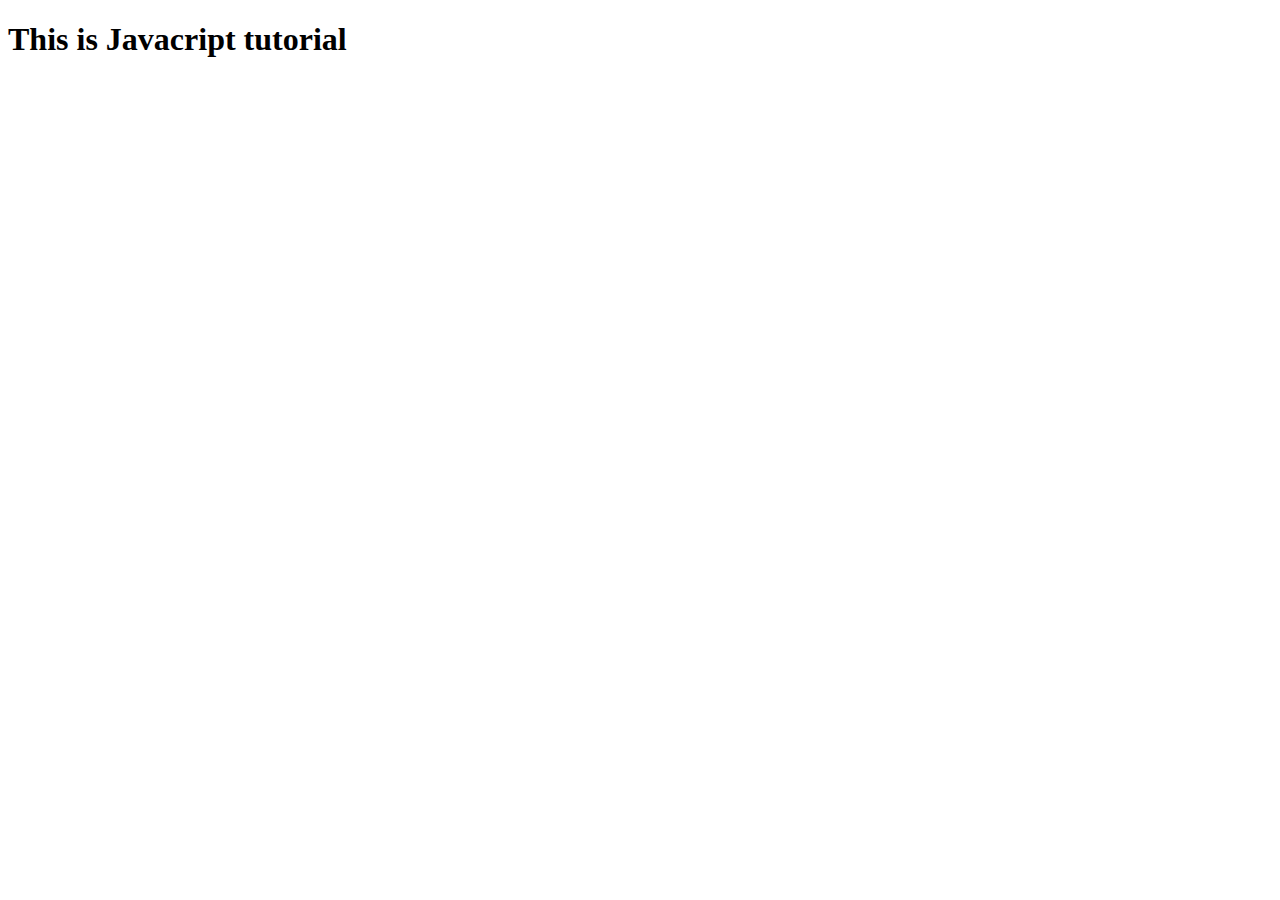
<file: concepts/index.html>
<!DOCTYPE html>
<html lang="en">

<head>
    <meta charset="UTF-8">
    <meta name="viewport" content="width=device-width, initial-scale=1.0">
    <title>Document</title>
</head>

<body>

    <h1>This is Javacript tutorial </h1>

</body>

<!-- <script src="js/tut2.js"></script> -->
<!-- <script src="js/tut3.js"></script> -->
<!-- <script src="js/tut4.js"></script> -->
<!-- <script src="js/tut5.js"></script> -->
<!-- <script src="js/tut6.js"></script> -->
<!-- <script src="js/tut7.js"></script> -->
<!-- <script src="js/tut8.js"></script> -->
<!-- <script src="js/tut9.js"></script> -->
<!-- <script src="js/tut10.js"></script> -->
<!-- <script src="js/tut11.js"></script> -->
<script src="js/tut12.js"></script>

</html>
</file>
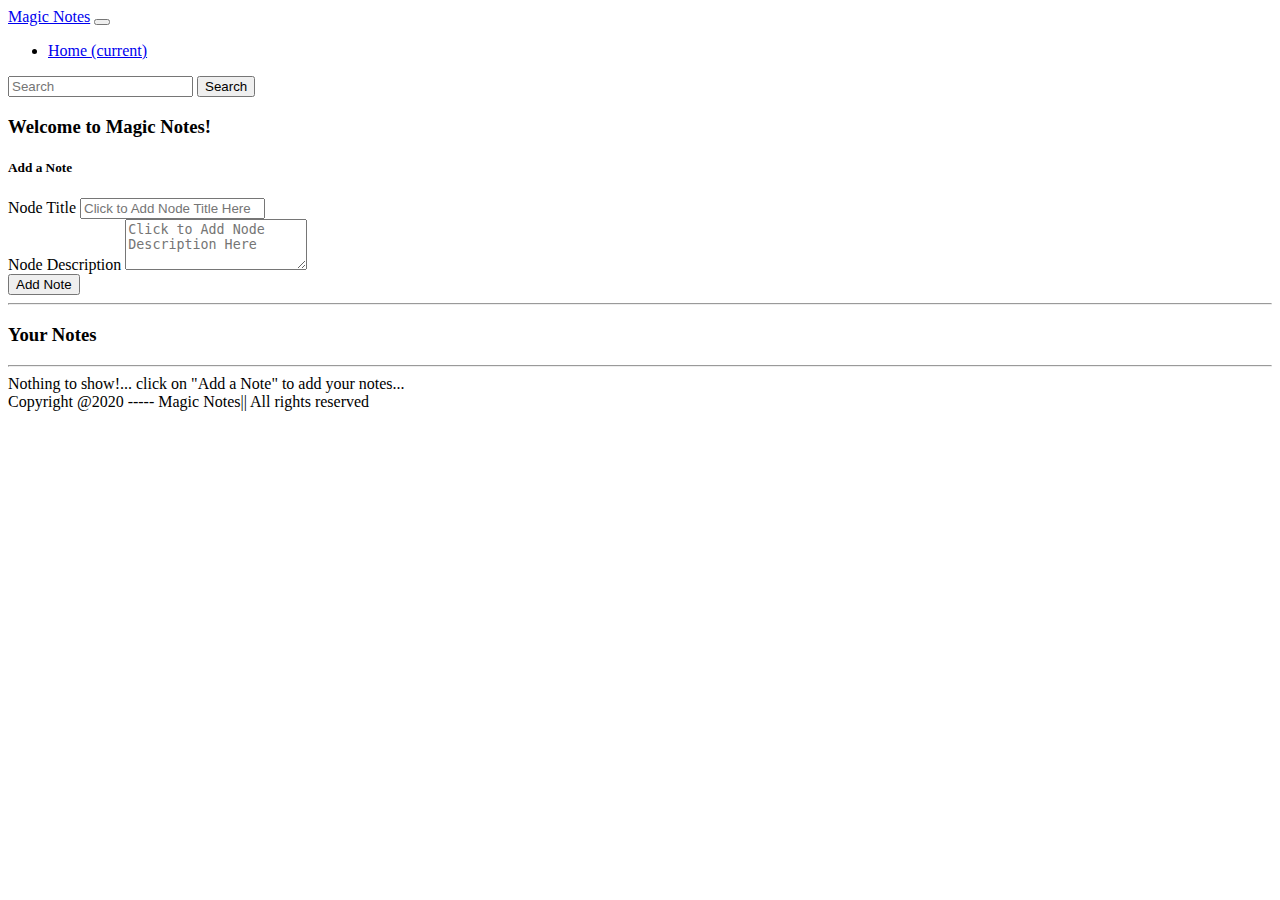
<file: Project-1/index.html>
<!doctype html>
<html lang="en">

<head>
    <!-- Required meta tags -->
    <meta charset="utf-8">
    <meta name="viewport" content="width=device-width, initial-scale=1, shrink-to-fit=no">

    <!-- Bootstrap CSS -->
    <link rel="stylesheet" href="https://stackpath.bootstrapcdn.com/bootstrap/4.5.0/css/bootstrap.min.css" integrity="sha384-9aIt2nRpC12Uk9gS9baDl411NQApFmC26EwAOH8WgZl5MYYxFfc+NcPb1dKGj7Sk" crossorigin="anonymous">

    <title>Magic Notes App!</title>
</head>

<body>

    <nav class="navbar sticky-top navbar-expand-lg navbar-dark bg-dark">
        <a class="navbar-brand" href="#">Magic Notes</a>
        <button class="navbar-toggler" type="button" data-toggle="collapse" data-target="#navbarSupportedContent" aria-controls="navbarSupportedContent" aria-expanded="false" aria-label="Toggle navigation">
          <span class="navbar-toggler-icon"></span>
        </button>

        <div class="collapse navbar-collapse" id="navbarSupportedContent">
            <ul class="navbar-nav mr-auto">
                <li class="nav-item active">
                    <a class="nav-link" href="/">Home <span class="sr-only">(current)</span></a>
                </li>
            </ul>
            <form class="form-inline my-2 my-lg-0">
                <input class="form-control mr-sm-2" id="searchTxt" type="search" placeholder="Search" aria-label="Search">
                <button class="btn btn-outline-success my-2 my-sm-0" type="submit">Search</button>
            </form>
        </div>
    </nav>
    <div class="container my-4">
        <h3>Welcome to Magic Notes!</h3>
        <div class="card">
            <!-- <img src="... " class="card-img-top " alt="... "> -->
            <div class="card-body ">
                <h5 class="card-title ">Add a Note</h5>
                <div class="form-group">
                    <label for="nodeTitle">Node Title</label>
                    <input type="text" class="form-control" id="addnodeTitle" placeholder="Click to Add Node Title Here">
                </div>
                <div class="form-group ">
                    <label for="nodeDesc">Node Description</label>
                    <textarea class="form-control" id="addTxt" rows="3" placeholder="Click to Add Node Description Here"></textarea>
                </div>
                <button class="btn btn-primary" id="addBtn">Add Note</button>
            </div>
        </div>
        <hr>
        <h3>Your Notes</h3>
        <hr>
        <div id="notes" class="row container-fluid"> </div>
    </div>
    <!-- footer section -->
    <footer class="footer fixed-bottom  mt-auto py-3 bg-dark ">
        <div class="container text-center">
            <span class="text-center text-light">Copyright @2020 ----- Magic Notes|| All rights reserved</span>
            <!-- <span class="text-muted">Copyright @2020 ----- Sumit-Pokemon Library! || All rights reserved</span> -->
        </div>
    </footer>
    <!-- Optional JavaScript -->
    <!-- jQuery first, then Popper.js, then Bootstrap JS -->
    <script src="https://code.jquery.com/jquery-3.5.1.slim.min.js " integrity="sha384-DfXdz2htPH0lsSSs5nCTpuj/zy4C+OGpamoFVy38MVBnE+IbbVYUew+OrCXaRkfj " crossorigin="anonymous "></script>
    <script src="https://cdn.jsdelivr.net/npm/popper.js@1.16.0/dist/umd/popper.min.js " integrity="sha384-Q6E9RHvbIyZFJoft+2mJbHaEWldlvI9IOYy5n3zV9zzTtmI3UksdQRVvoxMfooAo " crossorigin="anonymous "></script>
    <script src="https://stackpath.bootstrapcdn.com/bootstrap/4.5.0/js/bootstrap.min.js " integrity="sha384-OgVRvuATP1z7JjHLkuOU7Xw704+h835Lr+6QL9UvYjZE3Ipu6Tp75j7Bh/kR0JKI " crossorigin="anonymous "></script>
    <script src="js/index.js "></script>
</body>

</html>
</file>
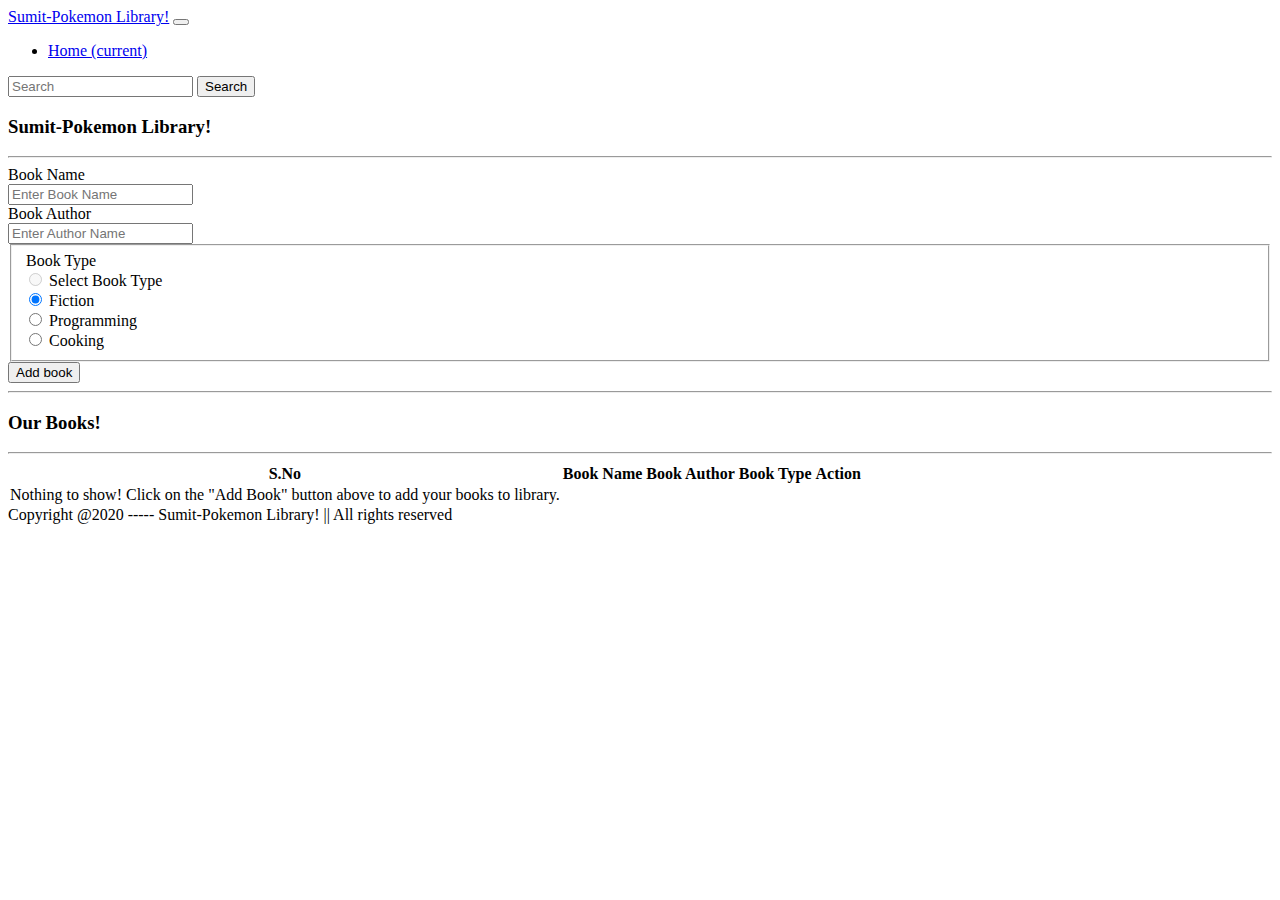
<file: Project-2/index.html>
<!doctype html>
<html lang="en">

<head>
    <!-- Required meta tags -->
    <meta charset="utf-8">
    <meta name="viewport" content="width=device-width, initial-scale=1, shrink-to-fit=no">

    <!-- Bootstrap CSS -->
    <link rel="stylesheet" href="https://stackpath.bootstrapcdn.com/bootstrap/4.5.0/css/bootstrap.min.css" integrity="sha384-9aIt2nRpC12Uk9gS9baDl411NQApFmC26EwAOH8WgZl5MYYxFfc+NcPb1dKGj7Sk" crossorigin="anonymous">

    <title>Welcome to Sumit-Pokemon Library!</title>
</head>

<body>
    <!-- Navigation Bar start here -->
    <nav class="navbar sticky-top navbar-expand-lg navbar-dark bg-dark">
        <a class="navbar-brand" href="#">Sumit-Pokemon Library!</a>
        <button class="navbar-toggler" type="button" data-toggle="collapse" data-target="#navbarSupportedContent" aria-controls="navbarSupportedContent" aria-expanded="false" aria-label="Toggle navigation">
          <span class="navbar-toggler-icon"></span>
        </button>

        <div class="collapse navbar-collapse" id="navbarSupportedContent">
            <ul class="navbar-nav mr-auto">
                <li class="nav-item active">
                    <a class="nav-link" href="#">Home <span class="sr-only">(current)</span></a>
                </li>
            </ul>
            <form class="form-inline my-2 my-lg-0">
                <input class="form-control mr-sm-2" type="search" placeholder="Search" aria-label="Search">
                <button class="btn btn-outline-success my-2 my-sm-0" type="submit">Search</button>
            </form>
        </div>
    </nav>
    <!-- container to show message -->
    <div id="message"></div>
    <!-- Main Container starts here -->
    <div class="container my-3">

        <h3 class="text-center">Sumit-Pokemon Library!</h3>
        <hr>

        <!-- Form starts here -->
        <form id="libraryForm">
            <div class="form-group row">
                <label for="bookName" class="col-sm-2 col-form-label">Book Name</label>
                <div class="col-sm-10">
                    <input type="text" class="form-control" id="bookName" placeholder="Enter Book Name">
                </div>
            </div>
            <div class="form-group row">
                <label for="authorName" class="col-sm-2 col-form-label">Book Author</label>
                <div class="col-sm-10">
                    <input type="text" class="form-control" id="authorName" placeholder="Enter Author Name">
                </div>
            </div>
            <fieldset class=" form-group ">
                <div class="row ">
                    <legend class="col-form-label col-sm-2 pt-0 ">Book Type</legend>
                    <div class="col-sm-10 ">
                        <div class="form-check">
                            <input class="form-check-input" type="radio" name="selectBookType" id="selectBookType" value="option1" disabled>
                            <label class="form-check-label" for="fiction">Select Book Type</label>
                        </div>
                        <div class="form-check">
                            <input class="form-check-input" type="radio" name="type" id="fiction" value="fiction" checked>
                            <label class="form-check-label" for="fiction">Fiction</label>
                        </div>
                        <div class="form-check">
                            <input class="form-check-input" type="radio" name="type" id="progamming" value="progamming">
                            <label class="form-check-label" for="fiction">Programming</label>
                        </div>
                        <div class="form-check">
                            <input class="form-check-input" type="radio" name="type" id="cooking" value="cooking">
                            <label class="form-check-label" for="cooking">Cooking</label>
                        </div>
                    </div>
                </div>
            </fieldset>

            <div class="form-group row">
                <div class="col-sm-10">
                    <button id="btnid" type="submit" class="btn btn-primary">Add book</button>
                </div>
            </div>
        </form>
        <hr>

        <!-- Display Books Section-->
        <h3>Our Books!</h3>
        <hr>
        <div id="myTable">
            <table id="myTable1" class="table ">
                <thead>
                    <tr>
                        <th scope="col ">S.No</th>
                        <th scope="col ">Book Name</th>
                        <th scope="col ">Book Author</th>
                        <th scope="col ">Book Type</th>
                        <th scope="col ">Action</th>
                    </tr>
                </thead>
                <tbody id="tableRowData"> </tbody>
            </table>
        </div>



    </div>
    <!-- footer section -->
    <footer class="footer fixed-bottom  mt-auto py-3 bg-dark ">
        <div class="container text-center">
            <span class="text-center text-light">Copyright @2020 ----- Sumit-Pokemon Library! || All rights reserved</span>
            <!-- <span class="text-muted">Copyright @2020 ----- Sumit-Pokemon Library! || All rights reserved</span> -->
        </div>
    </footer>
    <!-- <div class="container-fluid bg-dark my -2">

        <p class="text-center text-light">Copyright @2020 ----- Sumit-Pokemon Library! || All rights reserved</p>


    </div> -->

    <!-- Optional JavaScript -->
    <!-- jQuery first, then Popper.js, then Bootstrap JS -->
    <script src="https://code.jquery.com/jquery-3.5.1.slim.min.js " integrity="sha384-DfXdz2htPH0lsSSs5nCTpuj/zy4C+OGpamoFVy38MVBnE+IbbVYUew+OrCXaRkfj " crossorigin="anonymous "></script>
    <script src="https://cdn.jsdelivr.net/npm/popper.js@1.16.0/dist/umd/popper.min.js " integrity="sha384-Q6E9RHvbIyZFJoft+2mJbHaEWldlvI9IOYy5n3zV9zzTtmI3UksdQRVvoxMfooAo " crossorigin="anonymous "></script>
    <script src="https://stackpath.bootstrapcdn.com/bootstrap/4.5.0/js/bootstrap.min.js " integrity="sha384-OgVRvuATP1z7JjHLkuOU7Xw704+h835Lr+6QL9UvYjZE3Ipu6Tp75j7Bh/kR0JKI " crossorigin="anonymous "></script>
    <script src="indexES6.js "></script>
    <script src="//cdn.datatables.net/1.10.21/js/jquery.dataTables.min.js"></script>
    <script>
        $(document).ready(function() {
            $('#myTable1').DataTable();
        });
    </script>
</body>

</html>
</file>
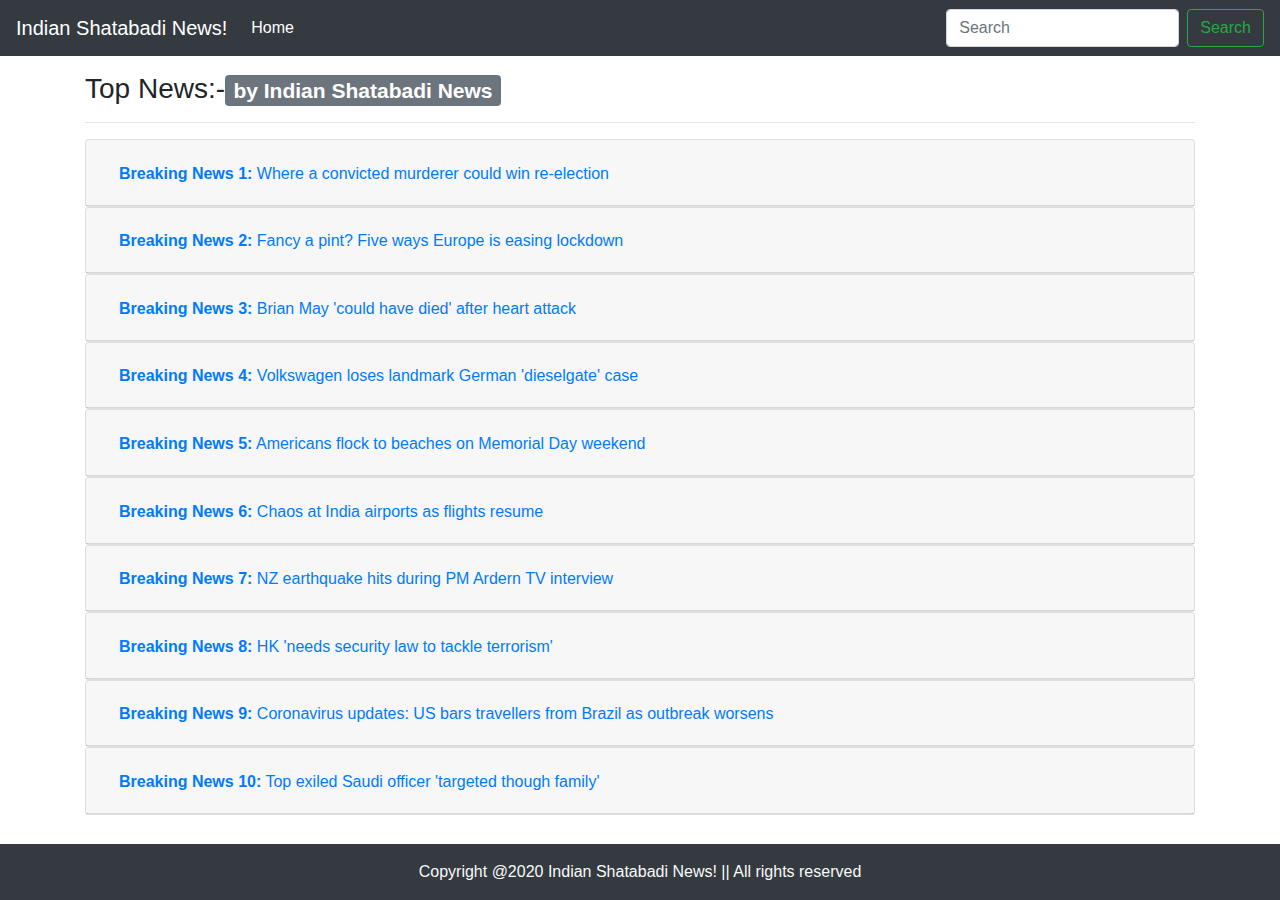
<file: Project-3/index.html>
<!doctype html>
<html lang="en">

<head>
    <!-- Required meta tags -->
    <meta charset="utf-8">
    <meta name="viewport" content="width=device-width, initial-scale=1, shrink-to-fit=no">

    <!-- Bootstrap CSS -->
    <link rel="stylesheet" href="https://maxcdn.bootstrapcdn.com/bootstrap/4.0.0/css/bootstrap.min.css" integrity="sha384-Gn5384xqQ1aoWXA+058RXPxPg6fy4IWvTNh0E263XmFcJlSAwiGgFAW/dAiS6JXm" crossorigin="anonymous">

    <title>Welcome to Indian Shatabadi News!</title>
</head>

<body>
    <nav class="navbar sticky-top navbar-expand-lg navbar-dark bg-dark">
        <a class="navbar-brand" href="#">Indian Shatabadi News!</a>
        <button class="navbar-toggler" type="button" data-toggle="collapse" data-target="#navbarSupportedContent" aria-controls="navbarSupportedContent" aria-expanded="false" aria-label="Toggle navigation">
          <span class="navbar-toggler-icon"></span>
        </button>

        <div class="collapse navbar-collapse" id="navbarSupportedContent">
            <ul class="navbar-nav mr-auto">
                <li class="nav-item active">
                    <a class="nav-link" href="#">Home <span class="sr-only">(current)</span></a>
                </li>
            </ul>
            <form class="form-inline my-2 my-lg-0">
                <input class="form-control mr-sm-2" type="search" placeholder="Search" aria-label="Search">
                <button class="btn btn-outline-success my-2 my-sm-0" type="submit">Search</button>
            </form>
        </div>
    </nav>
    <div class="container my-3">
        <h3>Top News:-<span class="badge badge-secondary">by Indian Shatabadi News</span></h3>
        <hr>
        <div class="accordion" id="newsAccordion">
            <div class="card">
                <div class="card-header" id="headingOne">
                    <h2 class="mb-0">
                        <button class="btn btn-link btn-block text-left" type="button" data-toggle="collapse" data-target="#collapseOne" aria-expanded="true" aria-controls="collapseOne">Collapsible Group Item #1</button>
                    </h2>
                </div>
                <div id="collapseOne" class="collapse show" aria-labelledby="headingOne" data-parent="#newsAccordion">
                    <div class="card-body">
                        Anim pariatur cliche reprehenderit, enim eiusmod high life accusamus terry richardson ad squid. 3 wolf moon officia aute, non cupidatat skateboard dolor brunch. Food truck quinoa nesciunt laborum eiusmod. Brunch 3 wolf moon tempor, sunt aliqua put a bird
                        on it squid single-origin coffee nulla assumenda shoreditch et. Nihil anim keffiyeh helvetica, craft beer labore wes anderson cred nesciunt sapiente ea proident. Ad vegan excepteur butcher vice lomo. Leggings occaecat craft beer
                        farm-to-table, raw denim aesthetic synth nesciunt you probably haven't heard of them accusamus labore sustainable VHS.
                    </div>
                </div>
            </div>


        </div>
    </div>
    <!-- footer section -->
    <footer class="footer fixed-bottom  mt-auto py-3 bg-dark ">
        <div class="container text-center">
            <span class="text-center text-light">Copyright @2020 Indian Shatabadi News! || All rights reserved</span>
            <!-- <span class="text-muted">Copyright @2020 ----- Sumit-Pokemon Library! || All rights reserved</span> -->
        </div>
    </footer>

    <!-- Optional JavaScript -->
    <!-- jQuery first, then Popper.js, then Bootstrap JS -->
    <script src="https://code.jquery.com/jquery-3.2.1.slim.min.js" integrity="sha384-KJ3o2DKtIkvYIK3UENzmM7KCkRr/rE9/Qpg6aAZGJwFDMVNA/GpGFF93hXpG5KkN" crossorigin="anonymous"></script>
    <script src="https://cdnjs.cloudflare.com/ajax/libs/popper.js/1.12.9/umd/popper.min.js" integrity="sha384-ApNbgh9B+Y1QKtv3Rn7W3mgPxhU9K/ScQsAP7hUibX39j7fakFPskvXusvfa0b4Q" crossorigin="anonymous"></script>
    <script src="https://maxcdn.bootstrapcdn.com/bootstrap/4.0.0/js/bootstrap.min.js" integrity="sha384-JZR6Spejh4U02d8jOt6vLEHfe/JQGiRRSQQxSfFWpi1MquVdAyjUar5+76PVCmYl" crossorigin="anonymous"></script>
    <script src="index.js"></script>
</body>

</html>
</file>
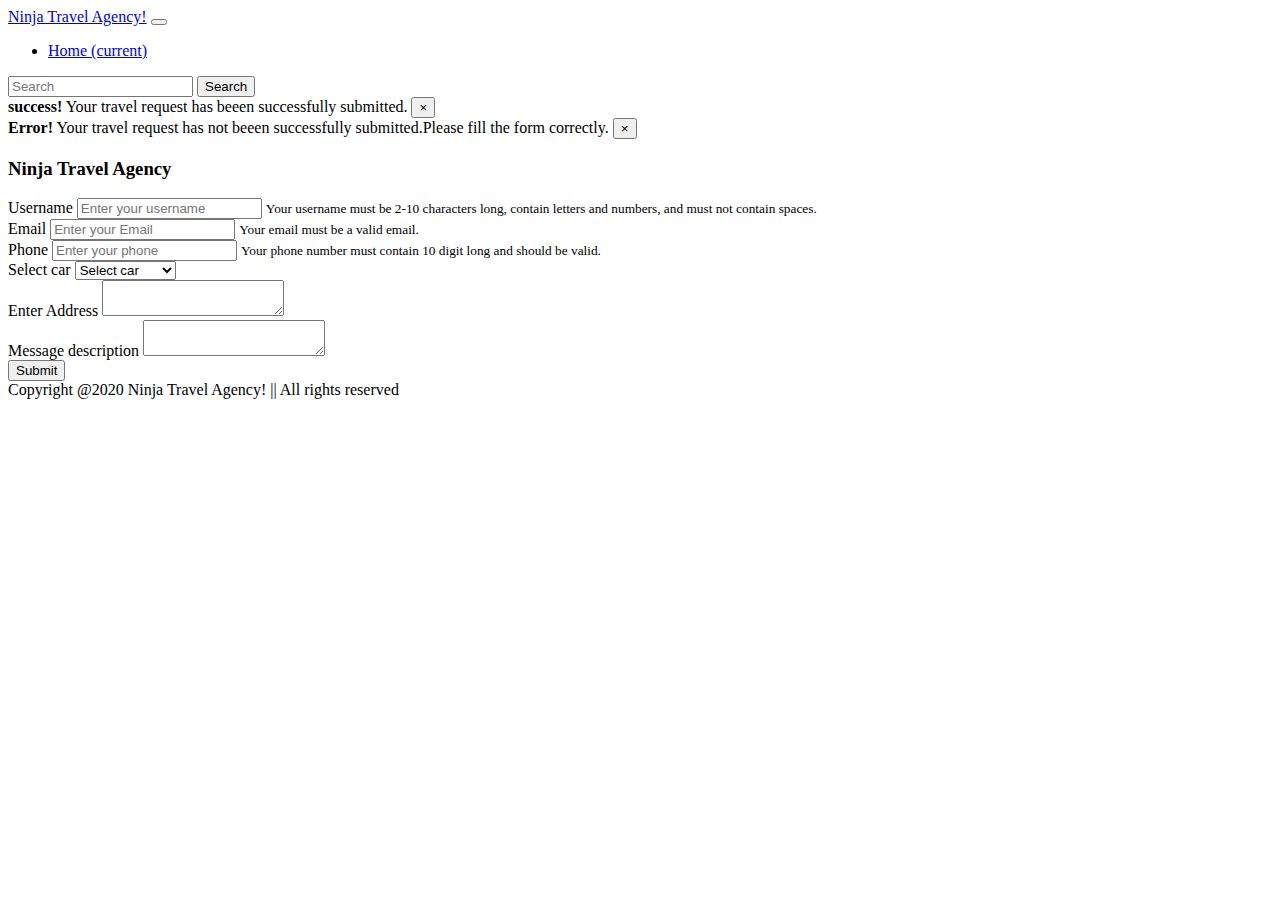
<file: Project-4/index.html>
<!doctype html>
<html lang="en">

<head>
    <!-- Required meta tags -->
    <meta charset="utf-8">
    <meta name="viewport" content="width=device-width, initial-scale=1, shrink-to-fit=no">

    <!-- Bootstrap CSS -->
    <link rel="stylesheet" href="https://stackpath.bootstrapcdn.com/bootstrap/4.5.0/css/bootstrap.min.css" integrity="sha384-9aIt2nRpC12Uk9gS9baDl411NQApFmC26EwAOH8WgZl5MYYxFfc+NcPb1dKGj7Sk" crossorigin="anonymous">
    <!-- <script src="newindexjs"></script> -->
    <title>Welcome to Ninja Travel Agency!</title>
</head>

<body>

    <nav class="navbar sticky-top navbar-expand-lg navbar-dark bg-dark">
        <a class="navbar-brand" href="#">Ninja Travel Agency!</a>
        <button class="navbar-toggler" type="button" data-toggle="collapse" data-target="#navbarSupportedContent" aria-controls="navbarSupportedContent" aria-expanded="false" aria-label="Toggle navigation">
          <span class="navbar-toggler-icon"></span>
        </button>

        <div class="collapse navbar-collapse" id="navbarSupportedContent">
            <ul class="navbar-nav mr-auto">
                <li class="nav-item active">
                    <a class="nav-link" href="/">Home <span class="sr-only">(current)</span></a>
                </li>

            </ul>
            <form class="form-inline my-2 my-lg-0">
                <input class="form-control mr-sm-2" type="search" placeholder="Search" aria-label="Search">
                <button class="btn btn-outline-success my-2 my-sm-0" type="submit">Search</button>
            </form>
        </div>
    </nav>
    <div id="success" class="alert alert-success alert-dismissible fade show" role="alert">
        <strong>success!</strong> Your travel request has beeen successfully submitted.
        <button type="button" class="close" data-dismiss="alert" aria-label="Close">
          <span aria-hidden="true">&times;</span>
        </button>
    </div>
    <div id="failure" class="alert alert-danger alert-dismissible fade show" role="alert">
        <strong>Error!</strong> Your travel request has not beeen successfully submitted.Please fill the form correctly.
        <button type="button" class="close" data-dismiss="alert" aria-label="Close">
          <span aria-hidden="true">&times;</span>
        </button>
    </div>

    <div class="container">
        <h3 class="text-center">Ninja Travel Agency</h3>
        <form id="travelForm">
            <div class="form-group">
                <label for="username">Username</label>
                <input type="text" class="form-control" id="username" aria-describedby="usernamevalid" placeholder="Enter your username">
                <small id="usernamevalid" class="form-text text-muted invalid-feedback">
                    Your username must be 2-10 characters long, contain letters and numbers, and must not contain spaces.
                </small>
            </div>
            <div class="form-group">
                <label for="email">Email</label>
                <input type="text" class="form-control" id="email" placeholder="Enter your Email">
                <small id="emailvalid" class="form-text text-muted invalid-feedback ">
                    Your email must be a valid email.
                </small>
            </div>
            <div class="form-group">
                <label for="phone">Phone</label>
                <input type="phone" class="form-control" id="phone" placeholder="Enter your phone">
                <small id="phonevalid" class="form-text text-muted invalid-feedback">
                    Your phone number must contain 10 digit long and should be valid.
                </small>
            </div>
            <div class="form-group">
                <label for="car">Select car</label>
                <select class="form-control" id="car">
                <option>Select car</option>
                <option>Omni</option>
                <option>Wagon R</option>
                <option>Maruti suzuki</option>
                <option>Mercedes</option>
              </select>
            </div>
            <div class="form-group">
                <label for="address">Enter Address</label>
                <textarea class="form-control" id="address" rows="2"></textarea>
            </div>
            <div class="form-group">
                <label for="desc">Message description</label>
                <textarea class="form-control" id="desc" rows="2"></textarea>
            </div>
            <div class="form-group">
                <button id="submit" type="submit" class="btn btn-sm btn-primary">Submit</button>
            </div>

        </form>
        <!-- <button class="btn btn-primary ">Sign in</button> -->
    </div>


    <footer class="footer fixed-bottom mt-auto py-2 bg-dark">
        <div class="container text-center">
            <span class="text-center text-light">Copyright @2020 Ninja Travel Agency! || All rights reserved</span>
            <!-- <span class="text-muted ">Copyright @2020 ----- Sumit-Pokemon Library! || All rights reserved</span> -->
        </div>
    </footer>

    <!-- Optional JavaScript -->
    <!-- jQuery first, then Popper.js, then Bootstrap JS -->
    <script src="https://code.jquery.com/jquery-3.5.1.slim.min.js " integrity="sha384-DfXdz2htPH0lsSSs5nCTpuj/zy4C+OGpamoFVy38MVBnE+IbbVYUew+OrCXaRkfj " crossorigin="anonymous "></script>
    <script src="https://cdn.jsdelivr.net/npm/popper.js@1.16.0/dist/umd/popper.min.js " integrity="sha384-Q6E9RHvbIyZFJoft+2mJbHaEWldlvI9IOYy5n3zV9zzTtmI3UksdQRVvoxMfooAo " crossorigin="anonymous "></script>
    <script src="https://stackpath.bootstrapcdn.com/bootstrap/4.5.0/js/bootstrap.min.js " integrity="sha384-OgVRvuATP1z7JjHLkuOU7Xw704+h835Lr+6QL9UvYjZE3Ipu6Tp75j7Bh/kR0JKI " crossorigin="anonymous "></script>
    <script src="index.js"></script>

</body>

</html>
</file>
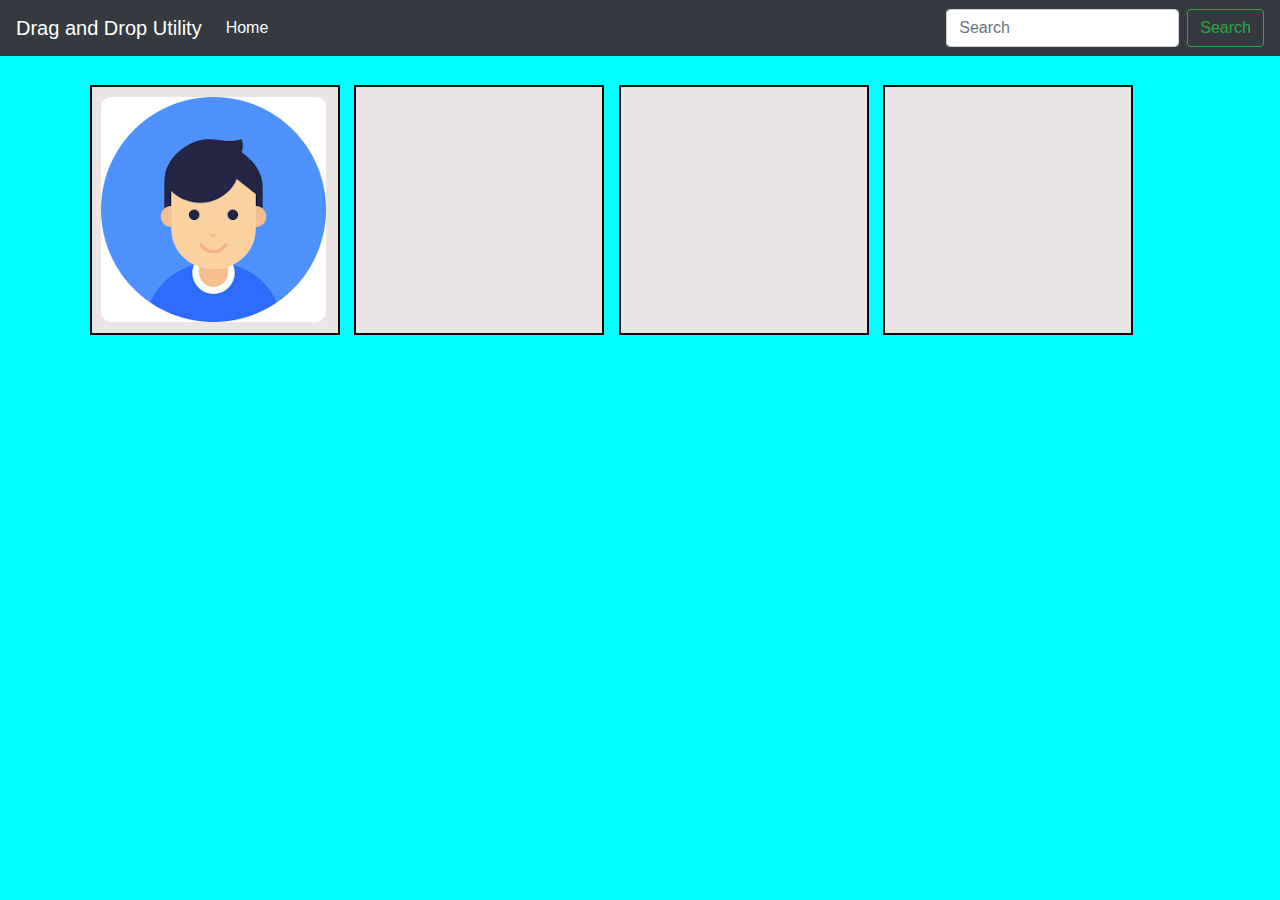
<file: Project-7/index.html>
<!doctype html>
<html lang="en">

<head>
    <title>Welcome to Drag and Drop Utility</title>
    <!-- Required meta tags -->
    <meta charset="utf-8">
    <meta name="viewport" content="width=device-width, initial-scale=1, shrink-to-fit=no">

    <!-- Bootstrap CSS -->
    <link rel="stylesheet" href="https://stackpath.bootstrapcdn.com/bootstrap/4.3.1/css/bootstrap.min.css" integrity="sha384-ggOyR0iXCbMQv3Xipma34MD+dH/1fQ784/j6cY/iJTQUOhcWr7x9JvoRxT2MZw1T" crossorigin="anonymous">
    <link rel="stylesheet" href="style.css">
</head>

<body>
    <nav class="navbar navbar-expand-lg navbar-dark bg-dark">
        <a class="navbar-brand" href="#">Drag and Drop Utility </a>
        <button class="navbar-toggler" type="button" data-toggle="collapse" data-target="#navbarSupportedContent" aria-controls="navbarSupportedContent" aria-expanded="false" aria-label="Toggle navigation">
          <span class="navbar-toggler-icon"></span>
        </button>

        <div class="collapse navbar-collapse" id="navbarSupportedContent">
            <ul class="navbar-nav mr-auto">
                <li class="nav-item active">
                    <a class="nav-link" href="#">Home <span class="sr-only">(current)</span></a>
                </li>


            </ul>
            <form class="form-inline my-2 my-lg-0">
                <input class="form-control mr-sm-2" type="search" placeholder="Search" aria-label="Search">
                <button class="btn btn-outline-success my-2 my-sm-0" type="submit">Search</button>
            </form>
        </div>
    </nav>
    <div class="container my-4">

        <div class="whiteBox">
            <div class="imgBox" draggable="true"></div>
        </div>
        <div class=" whiteBox "></div>
        <div class="whiteBox "></div>
        <div class="whiteBox "></div>
    </div>


    <!-- Optional JavaScript -->
    <!-- jQuery first, then Popper.js, then Bootstrap JS -->
    <script src="https://code.jquery.com/jquery-3.3.1.slim.min.js " integrity="sha384-q8i/X+965DzO0rT7abK41JStQIAqVgRVzpbzo5smXKp4YfRvH+8abtTE1Pi6jizo " crossorigin="anonymous "></script>
    <script src="https://cdnjs.cloudflare.com/ajax/libs/popper.js/1.14.7/umd/popper.min.js " integrity="sha384-UO2eT0CpHqdSJQ6hJty5KVphtPhzWj9WO1clHTMGa3JDZwrnQq4sF86dIHNDz0W1 " crossorigin="anonymous "></script>
    <script src="https://stackpath.bootstrapcdn.com/bootstrap/4.3.1/js/bootstrap.min.js " integrity="sha384-JjSmVgyd0p3pXB1rRibZUAYoIIy6OrQ6VrjIEaFf/nJGzIxFDsf4x0xIM+B07jRM " crossorigin="anonymous "></script>
    <script src="index.js "></script>
</body>

</html>
</file>
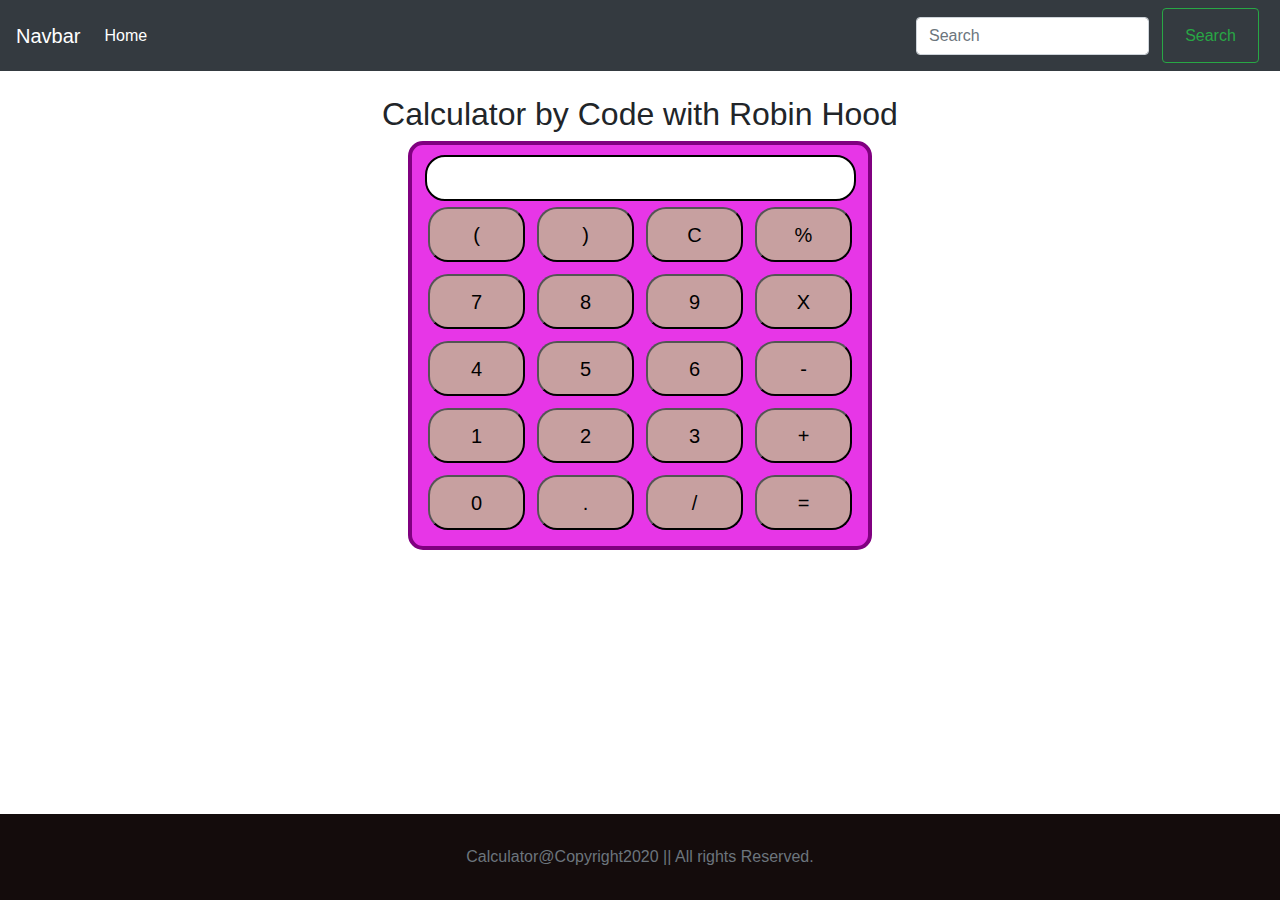
<file: Project-8/index.html>
<!doctype html>
<html lang="en">

<head>
    <title>Calculator</title>

    <!-- Required meta tags -->
    <meta charset="utf-8">
    <meta name="viewport" content="width=device-width, initial-scale=1, shrink-to-fit=no">

    <!-- Bootstrap CSS -->
    <link rel="stylesheet" href="https://stackpath.bootstrapcdn.com/bootstrap/4.3.1/css/bootstrap.min.css" integrity="sha384-ggOyR0iXCbMQv3Xipma34MD+dH/1fQ784/j6cY/iJTQUOhcWr7x9JvoRxT2MZw1T" crossorigin="anonymous">

    <link rel="stylesheet" href="style.css">
    <style>
        .container {
            width: auto;
            max-width: 680px;
            padding: 0 15px;
        }
        
        .footer {
            background-color: #140c0c;
        }
    </style>
</head>

<body>
    <nav class="navbar navbar-expand-lg navbar-dark bg-dark">
        <a class="navbar-brand" href="#">Navbar</a>
        <button class="navbar-toggler" type="button" data-toggle="collapse" data-target="#navbarSupportedContent" aria-controls="navbarSupportedContent" aria-expanded="false" aria-label="Toggle navigation">
          <span class="navbar-toggler-icon"></span>
        </button>

        <div class="collapse navbar-collapse" id="navbarSupportedContent">
            <ul class="navbar-nav mr-auto">
                <li class="nav-item active">
                    <a class="nav-link" href="#">Home <span class="sr-only">(current)</span></a>
                </li>
            </ul>
            <form class="form-inline my-2 my-lg-0">
                <input class="form-control mr-sm-2" type="search" placeholder="Search" aria-label="Search">
                <button class="btn btn-outline-success my-2 my-sm-0" type="submit">Search</button>
            </form>
        </div>
    </nav>

    <div class="container my-4 ">
        <h2>Calculator by Code with Robin Hood</h2>
        <div class="calculator">
            <input type="text" name="screen" id="screen">
            <table>
                <tr>
                    <td><button type="">(</button></td>
                    <td><button type="">)</button></td>
                    <td><button type="">C</button></td>
                    <td><button type="">%</button></td>
                </tr>
                <tr>
                    <td><button type="">7</button></td>
                    <td><button type="">8</button></td>
                    <td><button type="">9</button></td>
                    <td><button type="">X</button></td>
                </tr>
                <tr>
                    <td><button type="">4</button></td>
                    <td><button type="">5</button></td>
                    <td><button type="">6</button></td>
                    <td><button type="">-</button></td>
                </tr>
                <tr>
                    <td><button type="">1</button></td>
                    <td><button type="">2</button></td>
                    <td><button type="">3</button></td>
                    <td><button type="">+</button></td>
                </tr>
                <tr>
                    <td><button type="">0</button></td>
                    <td><button type="">.</button></td>
                    <td><button type="">/</button></td>
                    <td><button type="">=</button></td>
                </tr>
            </table>
        </div>

    </div>

    <footer class="footer fixed-bottom mt-auto py-3">
        <div class="container">
            <span class="text-muted">Calculator@Copyright2020 || All rights Reserved.</span>
        </div>
    </footer>
    <!-- Optional JavaScript -->
    <!-- jQuery first, then Popper.js, then Bootstrap JS -->
    <script src="https://code.jquery.com/jquery-3.3.1.slim.min.js" integrity="sha384-q8i/X+965DzO0rT7abK41JStQIAqVgRVzpbzo5smXKp4YfRvH+8abtTE1Pi6jizo" crossorigin="anonymous"></script>
    <script src="https://cdnjs.cloudflare.com/ajax/libs/popper.js/1.14.7/umd/popper.min.js" integrity="sha384-UO2eT0CpHqdSJQ6hJty5KVphtPhzWj9WO1clHTMGa3JDZwrnQq4sF86dIHNDz0W1" crossorigin="anonymous"></script>
    <script src="https://stackpath.bootstrapcdn.com/bootstrap/4.3.1/js/bootstrap.min.js" integrity="sha384-JjSmVgyd0p3pXB1rRibZUAYoIIy6OrQ6VrjIEaFf/nJGzIxFDsf4x0xIM+B07jRM" crossorigin="anonymous"></script>
    <script src="index.js"></script>
</body>

</html>
</file>
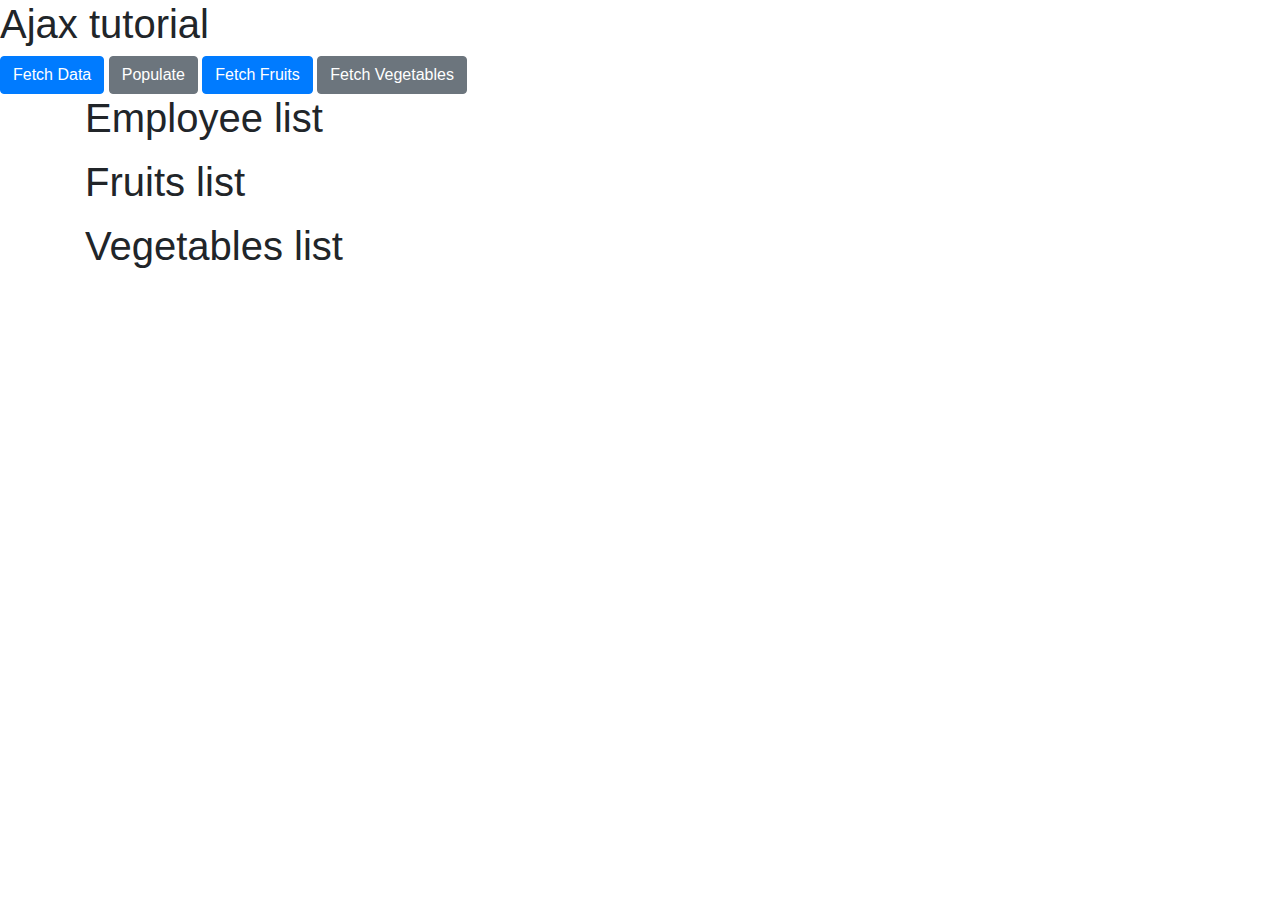
<file: concepts/Ajax.html>
<!doctype html>
<html lang="en">

<head>
    <!-- Required meta tags -->
    <meta charset="utf-8">
    <meta name="viewport" content="width=device-width, initial-scale=1, shrink-to-fit=no">

    <!-- Bootstrap CSS -->
    <link rel="stylesheet" href="https://stackpath.bootstrapcdn.com/bootstrap/4.3.1/css/bootstrap.min.css" integrity="sha384-ggOyR0iXCbMQv3Xipma34MD+dH/1fQ784/j6cY/iJTQUOhcWr7x9JvoRxT2MZw1T" crossorigin="anonymous">

    <title>Ajax in one video - </title>
</head>

<body>
    <h1>Ajax tutorial</h1>
    <button type="button" id="fetchBtn" class="btn btn-primary">Fetch Data</button>
    <button type="button" id="popBtn" class="btn btn-secondary">Populate</button>
    <button type="button" id="fetchBtnfruit" class="btn btn-primary">Fetch Fruits </button>
    <button type="button" id="popBtnvegetables" class="btn btn-secondary">Fetch Vegetables</button>
    <div class="container">
        <h1>Employee list</h1>
        <ul id="list">
        </ul>
        <h1>Fruits list</h1>
        <ul id="fruitlist">
        </ul>
        <h1>Vegetables list</h1>
        <ul id="veglist">
        </ul>
    </div>


    <!-- Optional JavaScript -->
    <!-- jQuery first, then Popper.js, then Bootstrap JS -->
    <script src="https://code.jquery.com/jquery-3.3.1.slim.min.js" integrity="sha384-q8i/X+965DzO0rT7abK41JStQIAqVgRVzpbzo5smXKp4YfRvH+8abtTE1Pi6jizo" crossorigin="anonymous"></script>
    <script src="https://cdnjs.cloudflare.com/ajax/libs/popper.js/1.14.7/umd/popper.min.js" integrity="sha384-UO2eT0CpHqdSJQ6hJty5KVphtPhzWj9WO1clHTMGa3JDZwrnQq4sF86dIHNDz0W1" crossorigin="anonymous"></script>
    <script src="https://stackpath.bootstrapcdn.com/bootstrap/4.3.1/js/bootstrap.min.js" integrity="sha384-JjSmVgyd0p3pXB1rRibZUAYoIIy6OrQ6VrjIEaFf/nJGzIxFDsf4x0xIM+B07jRM" crossorigin="anonymous"></script>
    <!-- <script src="js/tut35_ajax.js"></script> -->
    <script src="js/tut35_ajax_quiz.js"></script>
</body>


</html>
</file>
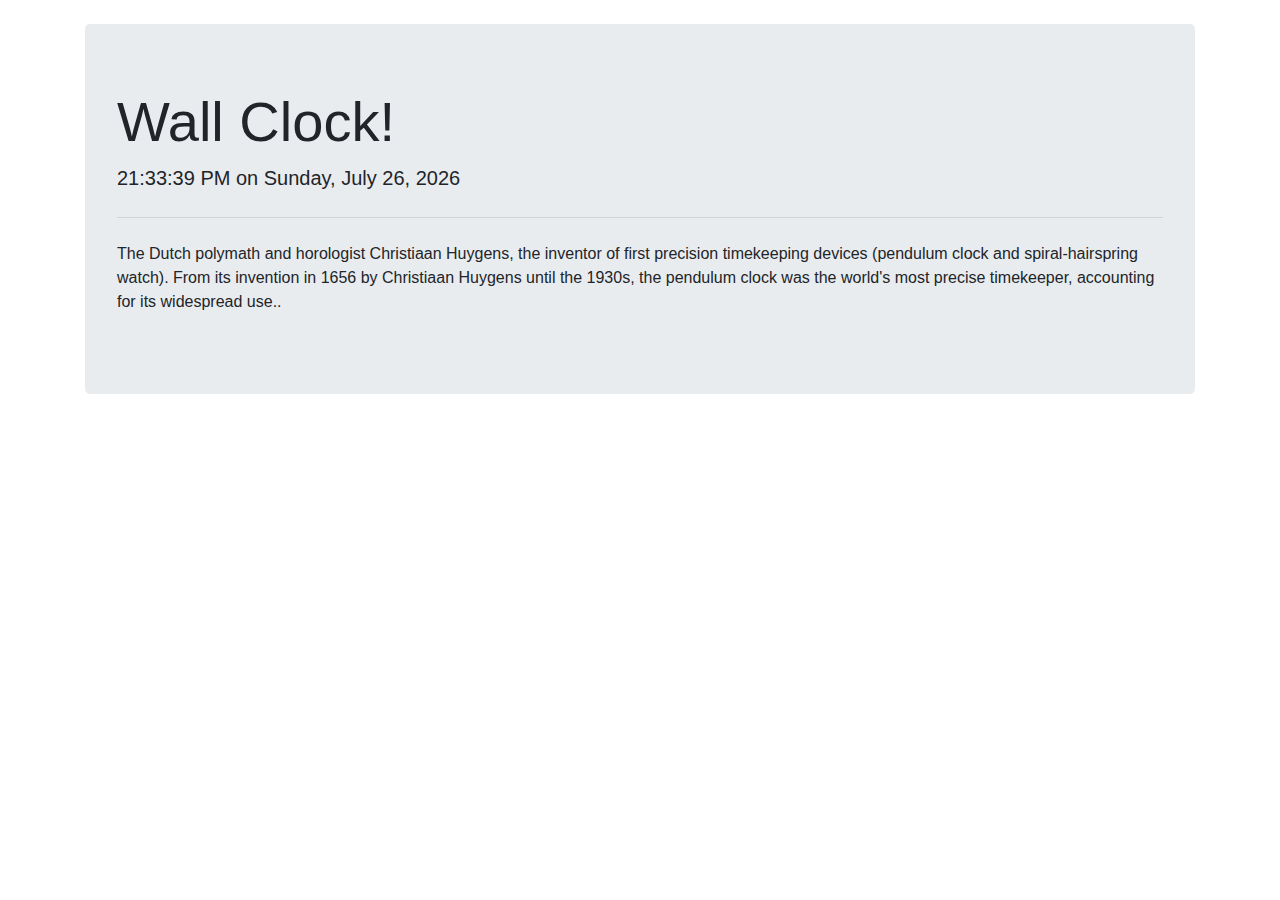
<file: concepts/wallclock.html>
<!doctype html>
<html lang="en">

<head>
    <title>Title</title>
    <!-- Required meta tags -->
    <meta charset="utf-8">
    <meta name="viewport" content="width=device-width, initial-scale=1, shrink-to-fit=no">

    <!-- Bootstrap CSS -->
    <link rel="stylesheet" href="https://stackpath.bootstrapcdn.com/bootstrap/4.3.1/css/bootstrap.min.css" integrity="sha384-ggOyR0iXCbMQv3Xipma34MD+dH/1fQ784/j6cY/iJTQUOhcWr7x9JvoRxT2MZw1T" crossorigin="anonymous">
</head>

<body onload="updateClock(); setInterval('updateClock()',1000)">
    <div class="container my-4">
        <div class="jumbotron">
            <h1 class="display-4">Wall Clock!</h1>
            <p class="lead"><span id="clock"></span></p>
            <hr class="my-4">
            <p>The Dutch polymath and horologist Christiaan Huygens, the inventor of first precision timekeeping devices (pendulum clock and spiral-hairspring watch). From its invention in 1656 by Christiaan Huygens until the 1930s, the pendulum clock was
                the world's most precise timekeeper, accounting for its widespread use..</p>
            <!-- <a class="btn btn-primary btn-lg" href="#" role="button">Learn more</a> -->
        </div>
    </div>

    <!-- Optional JavaScript -->
    <!-- jQuery first, then Popper.js, then Bootstrap JS -->
    <script src="https://code.jquery.com/jquery-3.3.1.slim.min.js" integrity="sha384-q8i/X+965DzO0rT7abK41JStQIAqVgRVzpbzo5smXKp4YfRvH+8abtTE1Pi6jizo" crossorigin="anonymous"></script>
    <script src="https://cdnjs.cloudflare.com/ajax/libs/popper.js/1.14.7/umd/popper.min.js" integrity="sha384-UO2eT0CpHqdSJQ6hJty5KVphtPhzWj9WO1clHTMGa3JDZwrnQq4sF86dIHNDz0W1" crossorigin="anonymous"></script>
    <script src="https://stackpath.bootstrapcdn.com/bootstrap/4.3.1/js/bootstrap.min.js" integrity="sha384-JjSmVgyd0p3pXB1rRibZUAYoIIy6OrQ6VrjIEaFf/nJGzIxFDsf4x0xIM+B07jRM" crossorigin="anonymous"></script>
    <script src="js/tut62_wallclock.js"></script>
</body>

</html>
</file>
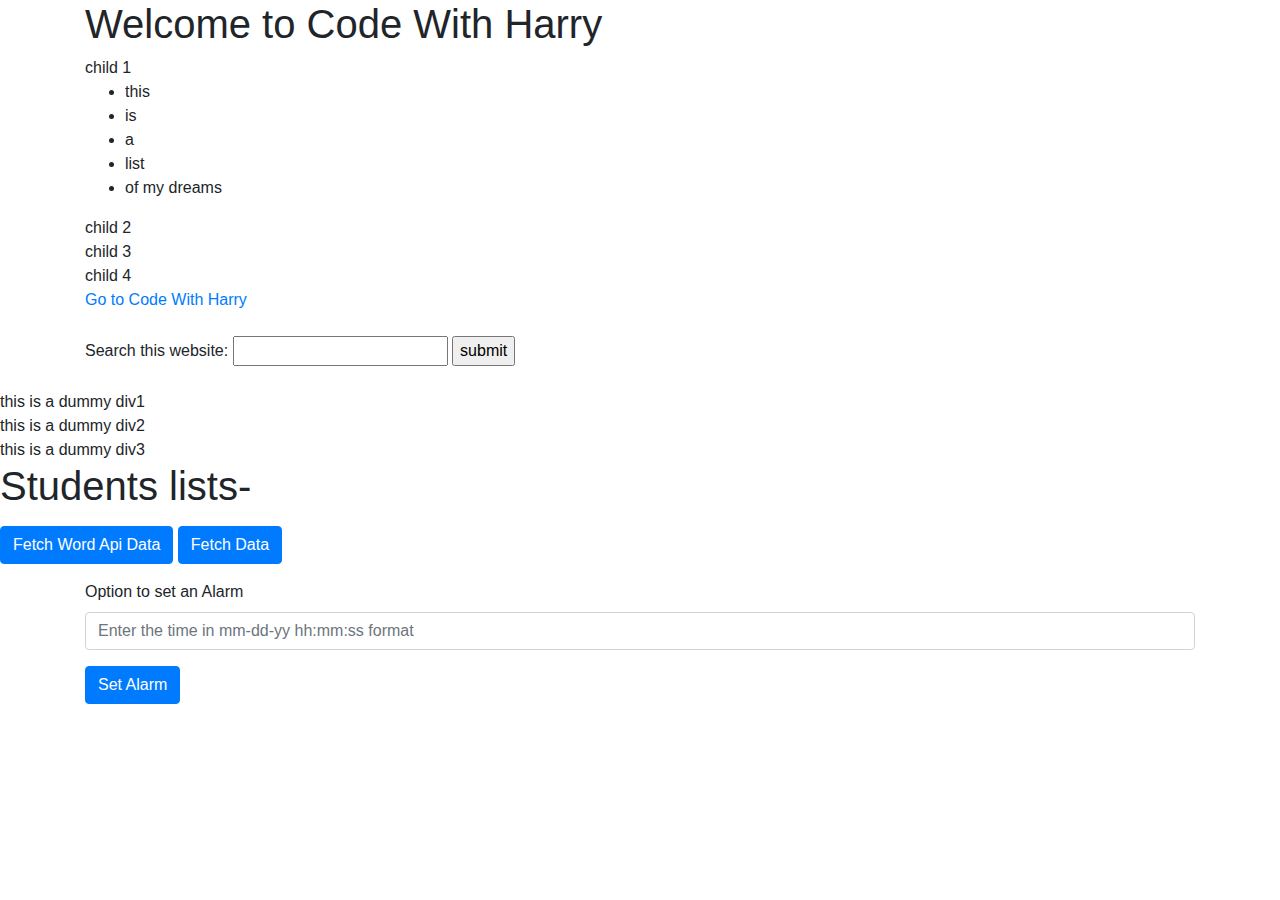
<file: concepts/website.html>
<!DOCTYPE html>
<html lang="en">

<head>
    <meta charset="UTF-8">
    <meta name="viewport" content="width=device-width, initial-scale=1.0">
    <meta http-equiv="X-UA-Compatible" content="ie=edge">
    <!-- Bootstrap CSS -->
    <link rel="stylesheet" href="https://stackpath.bootstrapcdn.com/bootstrap/4.3.1/css/bootstrap.min.css" integrity="sha384-ggOyR0iXCbMQv3Xipma34MD+dH/1fQ784/j6cY/iJTQUOhcWr7x9JvoRxT2MZw1T" crossorigin="anonymous">
    <title>Document</title>
</head>

<body>
    <div class="container">
        <h1 id="heading"> Welcome to Code With Harry</h1>
        <div id="myfirst" class="child red good">child 1
            <ul class="this">
                <li class="childul">this</li>
                <li class="childul">is</li>
                <li class="childul">a</li>
                <li class="childul">list </li>
                <li class="childul">of my dreams</li>
            </ul>
        </div>
        <div class="child">child 2</div>
        <div class="child red">child 3</div>
        <div class="child">child 4</div>
        <form action="none.html" method="post">
            <a href="//codewithharry.com">Go to Code With Harry</a>
            <br>
            <br> Search this website: <input type="text" name="Hello" id="">
            <input type="button" value="submit" id="btn">
        </form>
    </div>
    <br>
    <div class="no">this is a dummy div1</div>
    <div class="no">this is a dummy div2</div>
    <div id="no" class=" no ">this is a dummy div3</div>
    <h1>Students lists-</h1>
    <ul id="studentsid">
    </ul>
    <button id="myBtn" class=" btn btn-primary ">Fetch Word Api Data</button>
    <button class="btn btn-primary ">Fetch Data</button>
    <ul id="content">
    </ul>

    <div class="container">
        <form>
            <div class="form-group">
                <label for="setalarm">Option to set an Alarm</label>
                <input type="text" class="form-control" id="alarm" name="alarm" aria-describedby="emailHelp" placeholder="Enter the time in mm-dd-yy hh:mm:ss format">
            </div>
            <button id="alarmsubmit" type=" submit " class="btn btn-primary ">Set Alarm</button>
        </form>
    </div>


</body>
<!-- <script src="js/tut12.js "></script> -->
<!-- <script src="js/tut14.js "></script> -->
<!-- <script src="js/tut15.js "></script> -->
<!-- <script src="js/tut16.js "></script> -->
<!-- <script src="js/tut17.js "></script> -->
<!-- <script src="js/tut18.js "></script> -->
<!-- <script src="js/tut19.js "></script> -->
<!-- <script src="js/tut20.js "></script> -->
<!-- <script src="js/tut23.js "></script> -->
<!-- <script src="js/tut24.js "></script> -->
<!-- <script src="js/tut25.js "></script> -->
<!-- <script src="js/tut27.js "></script> -->
<!-- <script src="js/tut28.js "></script> -->
<!-- <script src="js/tut30.js "></script> -->
<!-- <script src="js/tut31.js "></script> -->
<!-- <script src="js/tut32.js "></script> -->
<!-- <script src="js/tut36.js "></script> -->
<!-- <script src="js/tut34_ajax.js "></script> -->
<!-- <script src="js/tut37.js "></script> -->
<!-- <script src="js/tut38.js "></script> -->
<!-- <script src="js/tut39.js "></script> -->
<!-- <script src="js/tut39b.js "></script> -->
<!-- <script src="js/tut41.js "></script> -->
<!-- <script src="js/tut42.js "></script> -->
<!-- <script src="js/tut43.js "></script> -->
<!-- <script src="js/tut44.js "></script> -->
<!-- <script src="js/tut45.js "></script> -->
<!-- <script src="js/tut46.js "></script> -->
<!-- <script src="js/tut47.js "></script> -->
<!-- <script src="js/tut48.js "></script> -->
<!-- <script src="js/tut49.js "></script> -->
<!-- <script src="js/tut51.js "></script> -->
<!-- <script src="js/tut52.js "></script> -->
<!-- <script src="js/tut53.js "></script> -->
<script src="js/tut54.js "></script>
<!-- <script src="js/tut56.js "></script> -->
<!-- <script src="js/tut57.js "></script> -->
<!-- <script src="js/tut58.js "></script> -->
<!-- <script src="js/tut59.js "></script> -->
<!-- <script src="js/tut60.js "></script> -->



<!-- Optional JavaScript -->
<!-- jQuery first, then Popper.js, then Bootstrap JS -->
<script src="https://code.jquery.com/jquery-3.3.1.slim.min.js " integrity="sha384-q8i/X+965DzO0rT7abK41JStQIAqVgRVzpbzo5smXKp4YfRvH+8abtTE1Pi6jizo " crossorigin="anonymous "></script>
<script src="https://cdnjs.cloudflare.com/ajax/libs/popper.js/1.14.7/umd/popper.min.js " integrity="sha384-UO2eT0CpHqdSJQ6hJty5KVphtPhzWj9WO1clHTMGa3JDZwrnQq4sF86dIHNDz0W1 " crossorigin="anonymous "></script>
<script src="https://stackpath.bootstrapcdn.com/bootstrap/4.3.1/js/bootstrap.min.js " integrity="sha384-JjSmVgyd0p3pXB1rRibZUAYoIIy6OrQ6VrjIEaFf/nJGzIxFDsf4x0xIM+B07jRM " crossorigin="anonymous "></script>


</html>
</file>
<file: Project-7/style.css>
.whiteBox {
    border: 2px solid rgb(22, 2, 2);
    width: 250px;
    height: 250px;
    display: inline-block;
    margin: 5px 5px;
    background-color: rgb(236, 229, 229);
}

.imgBox {
    background-image: url("image.png");
    position: relative;
    top: 10px;
    left: 9px;
    height: 225px;
    width: 225px;
    cursor: pointer;
    border-radius: 10px;
    border-color: 2px solid hotpink;
}

body {
    background-color: aqua;
}

.hold {
    border: 4px solid red;
}

.hide {
    display: none;
}

.dashed {
    border-style: dashed;
    background-color: rgb(189, 75, 189);
}
</file>
<file: Project-8/style.css>
.container {
    text-align: center;
    margin: 15px auto;
}

table {
    margin: auto;
}

input {
    width: 431px;
    height: 46px;
    border-radius: 20px;
    border: 2px solid black;
    outline: none;
    font-size: 25px;
}

button {
    font-size: 20px;
    background-color: rgb(199, 160, 160);
    width: 97px;
    height: 55px;
    border-radius: 20px;
    cursor: pointer;
    outline: none;
    margin: 5px 5px;
}

.calculator {
    display: inline-block;
    border-radius: 15px;
    background-color: rgb(231, 54, 231);
    border: 4px solid purple;
    padding: 10px 10px;
}
</file>
